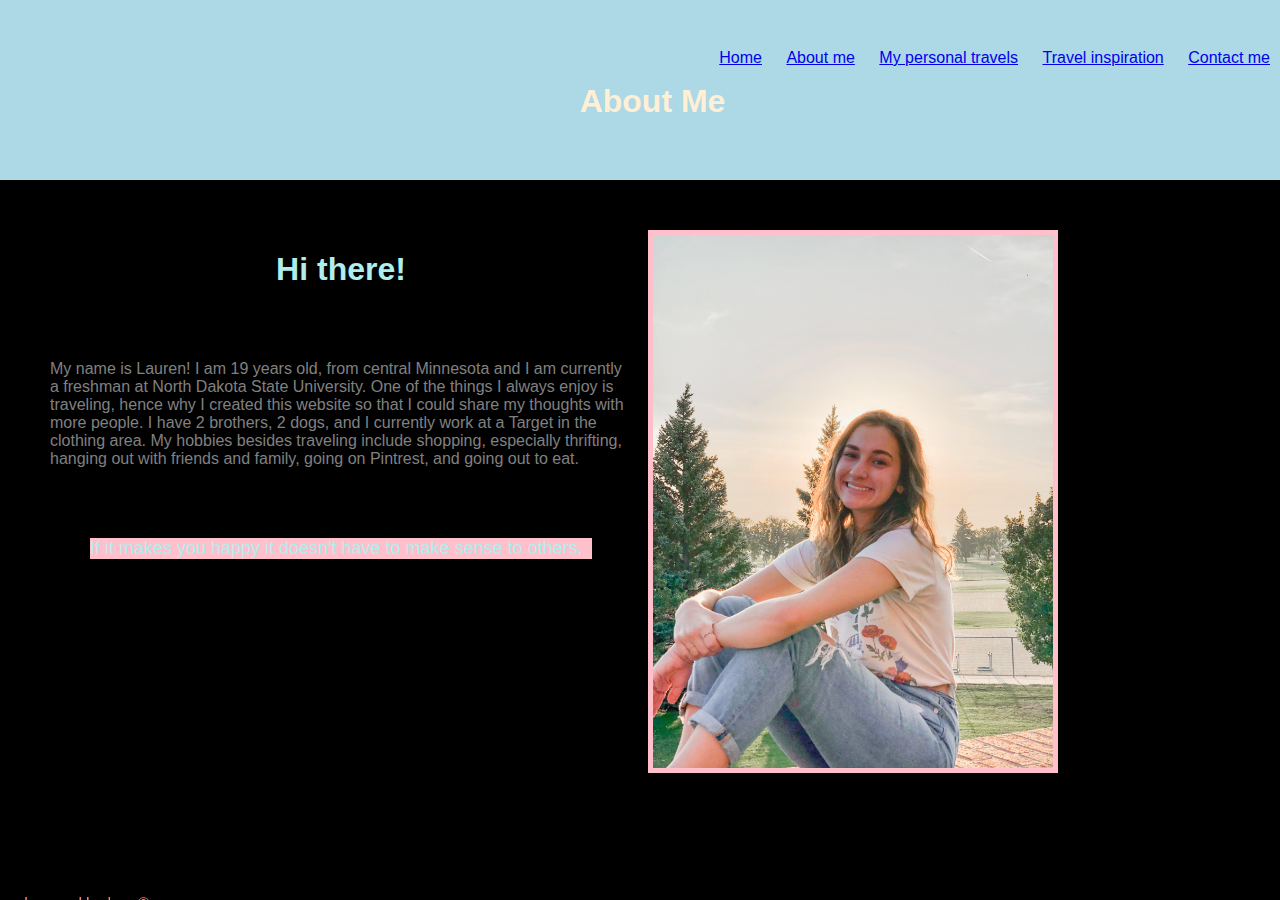
<file: personal website/about.html>
<html>
     <head>
           <meta charset="utf-8">
           <title>Personal Website</title>
           <link href="css/normalize.css.css" rel="stylesheet" type="text/css"> 
           <link href="css/styles.css.css" rel="stylesheet" type="text/css"> 
           
           <style>
		   body{
                     font-family: 'Lucida Sans', 'Lucida Sans Regular', 'Lucida Grande', 'Lucida Sans Unicode', Geneva, Verdana, sans-serif
                       
                    }
            h1{
                color: paleturquoise
            }
            blockquote{
                color: paleturquoise;
                background-color:pink;
                font-size: large;
            }
            </style>
     </head>

    <body>
        <header>
            <nav id="top-nav">
                <ul>
                    <li><a href="index.html">Home</a></li>
                    <li><a href="about.html">About me</a></li>
                  <li><a href="#">My personal travels</a></li>
                  <li><a href="#">Travel inspiration</a></li>
                  <li><a href="#">Contact me</a></li>
                </ul>
             </nav>
              <h1>About Me</h1>
          </header> 
          
        <section id="aboutme">
            <h1>Hi there!</h1>
            <p>My name is Lauren! I am 19 years old, from central Minnesota and I am currently a freshman at North Dakota State University. 
                One of the things I always enjoy is traveling, hence why I created this website so that I could share my thoughts with more people.
                I have 2 brothers, 2 dogs, and I currently work at a Target in the clothing area. 
                My hobbies besides traveling include shopping, especially thrifting, hanging out with friends and family, going on Pintrest, and going out to eat.
            </p>
            <br>
            <br>
            <blockquote>
                If it makes you happy it doesn't have to make sense to others.
            </blockquote>
            <img src="img/aboutpic.jpg" alt="Me smiling for a picture." width="400px">
        </section>

         <footer>
           <p id="copyright">Lauren Hughes &#169</p>
         </footer>
   </body>
</html>
</file>
<file: personal website/css/styles.css.css>
h2{
	color: pink;
	font-size: 25px;
}

p{
	color: gray;
	font-weight: 100;
	font-size: medium;
	padding-top: 50px;
}

#copyright{
	color: salmon;
	margin: 2px 4px;
	text-align: center;
}

.blockquote{
	background-color: paleturquoise;
	color: gray;
	font-style: italic
}

h3{
	color: burlywood;
	font-weight: lighter;
}

h1{
	text-align: center;
}

h2{
	position: absolute;
}

img{
	border: 5px solid pink;
}
html {   
	background: url(https://img.freepik.com/free-vector/elegant-white-background-with-shiny-lines_1017-17580.jpg?size=626&ext=jpg) black; 
}

header {
	padding: 20px 0px 10px;
	background:lightblue;
	width: 100%;
	min-height: 150px;
	font-family: 'Lucida Sans', 'Lucida Sans Regular', 'Lucida Grande', 'Lucida Sans Unicode', Geneva, Verdana, sans-serif;
	
}
header h1 {
	clear: both;
	padding-left: 25px;
	margin-bottom: 0px;
	color: papayawhip;

}

#top-nav {
	float:right;
	margin-top: 1%;
	margin-left: 10%;
	font-family: 'Lucida Sans', 'Lucida Sans Regular', 'Lucida Grande', 'Lucida Sans Unicode', Geneva, Verdana, sans-serif;
	position: relative
	
	
}
#top-nav ul li {
	display: inline;
	padding: 10px;
	text-decoration: dotted;
	color: papayawhip;
}
#top-nav ul li a:hover,
#top-nav ul li a:focus,
#top-nav ul li a:active {
	color:#16f;
	border-bottom: 2px solid palevioletred;
	text-decoration: underline;
}

#main{
	padding: 50px;
	column-count: 2;
}
footer{
	padding: 20px;
	position: fixed;
}
#writing{
	border: 5px solid pink;
	padding: 10px;
}
#current{
	padding: 50px;
	column-count: 3;
}
#currentheader{
	color: paleturquoise;
}

#aboutme{
	padding: 50px;
	column-count: 2;
	
}
</file>
